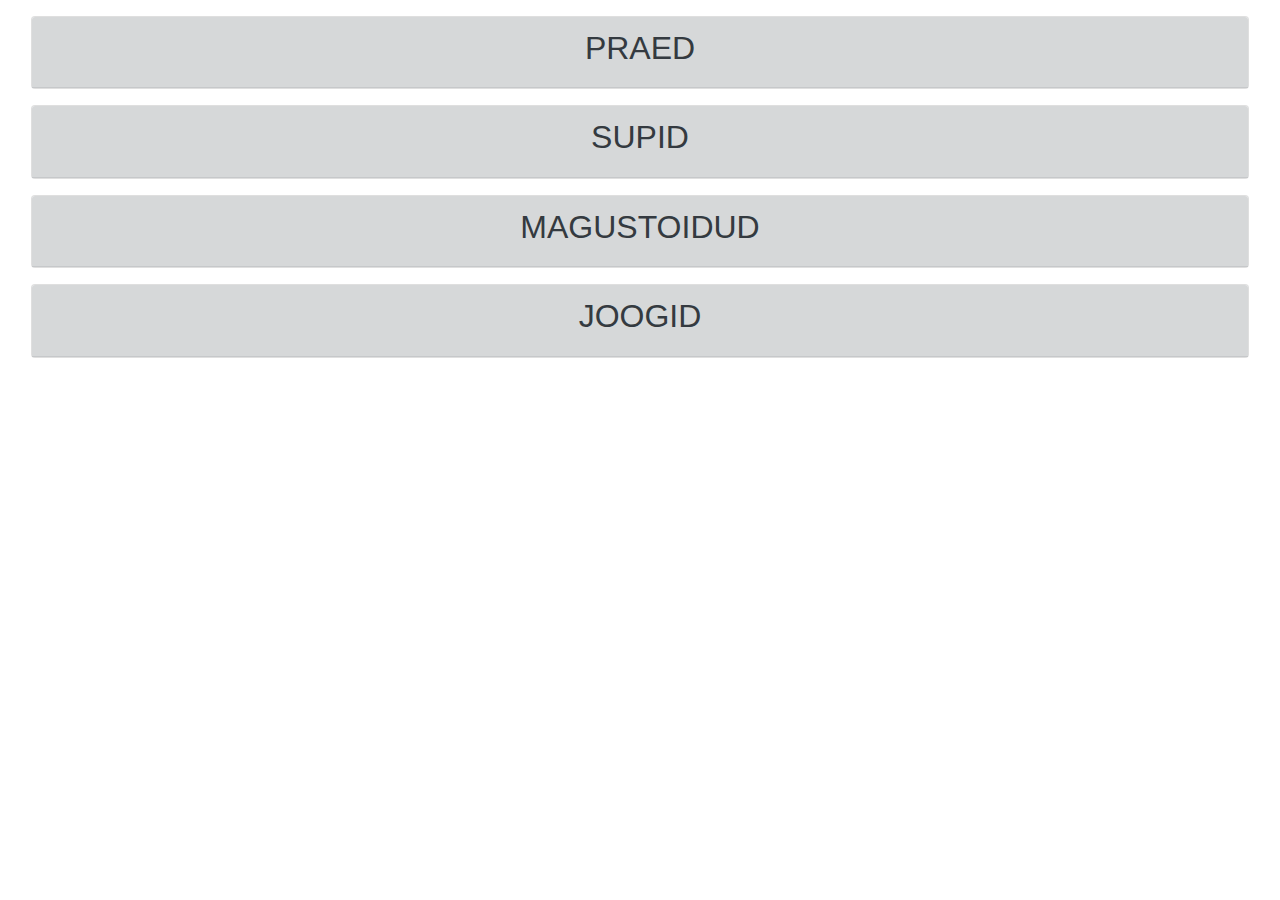
<file: menu/index.html>
<!DOCTYPE html>
<html lang="et">
<head>
    <meta charset="UTF-8">
    <meta name="viewport" content="width=device-width, initial-scale=1.0">
    <meta http-equiv="X-UA-Compatible" content="ie=edge">
    <title>Sookla menuu</title>
    <link rel="stylesheet" href="css/style.css">
    <link rel="stylesheet" href="https://stackpath.bootstrapcdn.com/bootstrap/4.2.1/css/bootstrap.min.css">
    <link rel="stylesheet" href="https://use.fontawesome.com/releases/v5.6.3/css/all.css" integrity="sha384-UHRtZLI+pbxtHCWp1t77Bi1L4ZtiqrqD80Kn4Z8NTSRyMA2Fd33n5dQ8lWUE00s/"
          crossorigin="anonymous">
</head>
<body>
<div class="container-fluid text-center">
    <div class="row">
        <div class="col">
            <div id="accordion">
                <div class="card m-3">
                    <div class="card-header alert-dark">
                        <a href="#praed" data-parent="#accordion" data-toggle="collapse" >
                            <h2 class="text-dark">PRAED <i class="fas fa-utensils"></i></h2>
                        </a>
                    </div>
                    <div id="praed" class="collapse">
                        <ul class="list-group">
                            <li class="list-group-item">
                                <p class="mb-0">Sealihapada ploomide ja aprikoosiga <br>
                                    <span class="small text-secondary">sealihapada, lisand, salat, leib</span><br>
                                    <span class="badge badge-info">2.65&euro;</span>
                                    <span class="badge badge-success">2.25&euro;</span>
                                </p>
                            </li>
                            <li class="list-group-item">
                                <p class="mb-0">Praetud kanakints <br>
                                    <span class="small text-secondary">praetud kana, lisand, salat, leib</span><br>
                                    <span class="badge badge-info">2.50&euro;</span>
                                    <span class="badge badge-success">2.13&euro;</span>
                                </p>
                            </li>
                            <li class="list-group-item">
                                <p class="mb-0">Hakklihakaste <br>
                                    <span class="small text-secondary">hakklihakaste, lisand, salat, leib</span><br>
                                    <span class="badge badge-info">2.45&euro;</span>
                                    <span class="badge badge-success">2.08&euro;</span>
                                </p>
                            </li>
                            <li class="list-group-item">
                                <p class="mb-0">Kartul, kaste, salat, leib <br>
                                    <span class="badge badge-info">1.38&euro;</span>
                                    <span class="badge badge-success">1.17&euro;</span>
                                </p>
                            </li>
                            <li class="list-group-item">
                                <p class="mb-0">Hakklihakaste 1/2<br>
                                    <span class="small text-secondary">hakklihakaste, lisand, salat, leib</span><br>
                                    <span class="badge badge-info">1.30&euro;</span>
                                    <span class="badge badge-success">1.11&euro;</span>
                                </p>
                            </li>
                        </ul>
                    </div>
                </div>
                <div class="card m-3">
                    <div class="card-header alert-dark">
                        <a href="#supid" data-parent="#accordion" data-toggle="collapse" >
                            <h2 class="text-dark">SUPID <i class="fas fa-utensil-spoon"></i></h2>
                        </a>
                    </div>
                    <div id="supid" class="collapse">
                        <ul class="list-group">
                            <li class="list-group-item">
                                <p class="mb-0">Rassolnik <br>
                                    <span class="small text-secondary">supp, hapukoor, leib</span><br>
                                    <span class="badge badge-info">1.10&euro;</span>
                                    <span class="badge badge-success">0.94&euro;</span>
                                </p>
                            </li>
                        </ul>
                    </div>
                </div>
                <div class="card m-3">
                    <div class="card-header alert-dark">
                        <a href="#magus" data-parent="#accordion" data-toggle="collapse" >
                            <h2 class="text-dark">MAGUSTOIDUD <i class="fas fa-cookie-bite"></i></h2>
                        </a>
                    </div>
                    <div id="magus" class="collapse">
                        <ul class="list-group">
                            <li class="list-group-item">
                                <p class="mb-0">Rosinakisell vahukoorega <br>
                                    <span class="badge badge-info">1.05&euro;</span>
                                    <span class="badge badge-success">0.90&euro;</span>
                                </p>
                            </li>
                        </ul>
                    </div>
                </div>
                <div class="card m-3">
                    <div class="card-header alert-dark">
                        <a href="#joogid" data-parent="#accordion" data-toggle="collapse" >
                            <h2 class="text-dark">JOOGID <i class="fas fa-glass-whiskey"></i></h2>
                        </a>
                    </div>
                    <div id="joogid" class="collapse">
                        <ul class="list-group">
                            <li class="list-group-item">
                                <p class="mb-0">Mahl <span class="badge badge-info">0.60&euro;</span></p>
                            </li>
                            <li class="list-group-item">
                                <p class="mb-0">Morss <span class="badge badge-info">0.25&euro;</span></p>
                            </li>
                            <li class="list-group-item">
                                <p class="mb-0">Piim <span class="badge badge-info">0.30&euro;</span></p>
                            </li>
                            <li class="list-group-item">
                                <p class="mb-0">Keefir <span class="badge badge-info">0.39&euro;</span></p>
                            </li>
                        </ul>
                    </div>
                </div>
            </div>
        </div>
    </div>
</div>
</body>
<!-- Optional JavaScript -->
<!-- jQuery first, then Popper.js, then Bootstrap JS -->
<script src="https://code.jquery.com/jquery-3.3.1.min.js" integrity="sha256-FgpCb/KJQlLNfOu91ta32o/NMZxltwRo8QtmkMRdAu8=" crossorigin="anonymous"></script>
<script src="https://cdnjs.cloudflare.com/ajax/libs/popper.js/1.14.3/umd/popper.min.js" integrity="sha384-ZMP7rVo3mIykV+2+9J3UJ46jBk0WLaUAdn689aCwoqbBJiSnjAK/l8WvCWPIPm49" crossorigin="anonymous"></script>
<script src="https://stackpath.bootstrapcdn.com/bootstrap/4.1.3/js/bootstrap.min.js" integrity="sha384-ChfqqxuZUCnJSK3+MXmPNIyE6ZbWh2IMqE241rYiqJxyMiZ6OW/JmZQ5stwEULTy" crossorigin="anonymous"></script>
<script>
    $('.port-item').click(function () {
        $('.collapse').collapse('hide');
    });
</script>
</html>
</file>
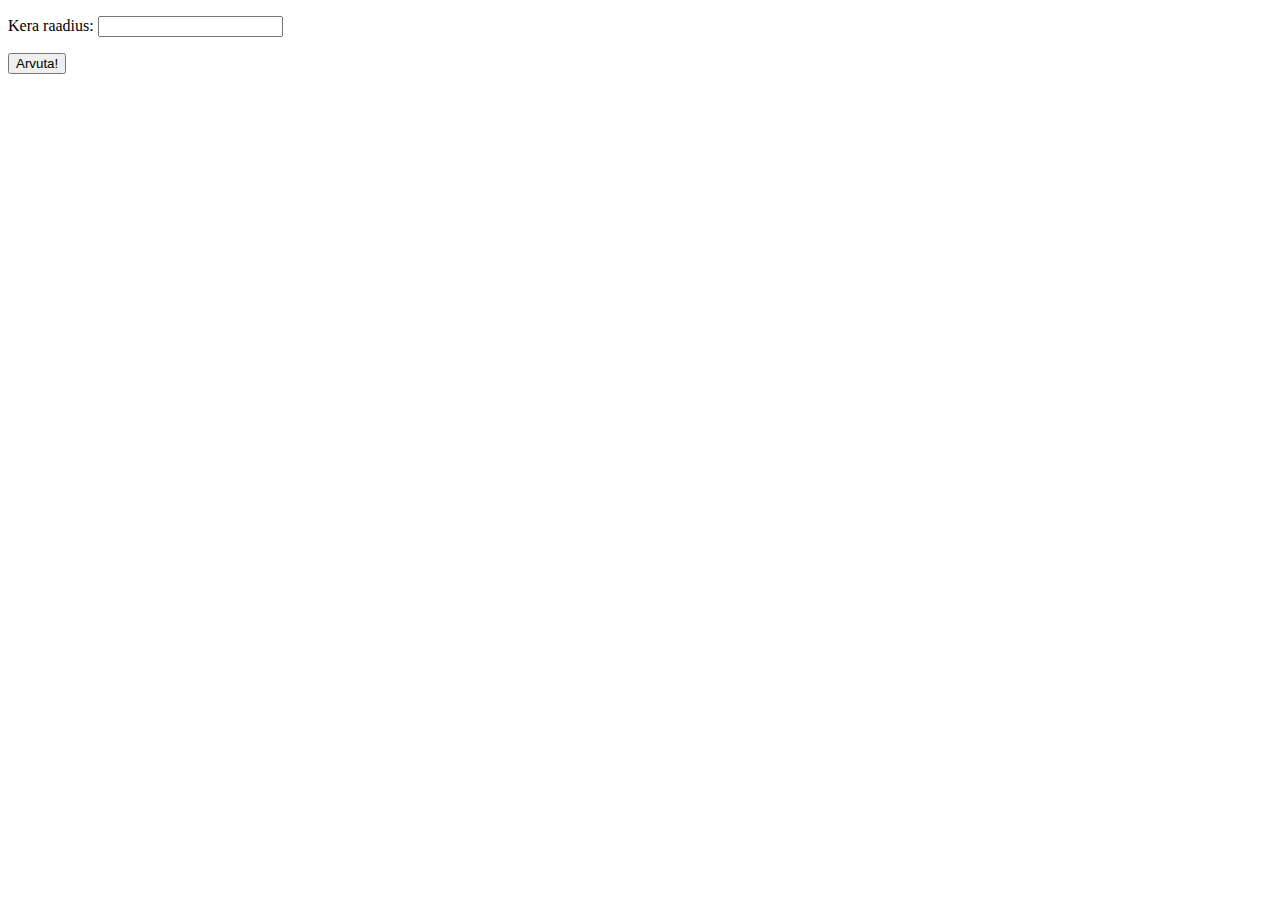
<file: php_alused/form/index.html>
<!DOCTYPE html>
<html lang="en">
<head>
    <meta charset="UTF-8">
    <title>Vormitöötlus</title>
</head>
<body>
    <form method="get" action="vormi_tootlus.php">
        <p>
            <label>Kera raadius: </label>
            <label>
                <input type="text" name="nimi">
            </label>
        </p>

        <p>
            <input type="submit" value="Arvuta!">
        </p>
    </form>
</body>
</html>
</file>
<file: menu/css/style.css>
a {
    text-decoration: none;
}

a:hover {
    text-decoration: none !important;
}

ul {
    list-style-type: none;
}
</file>
